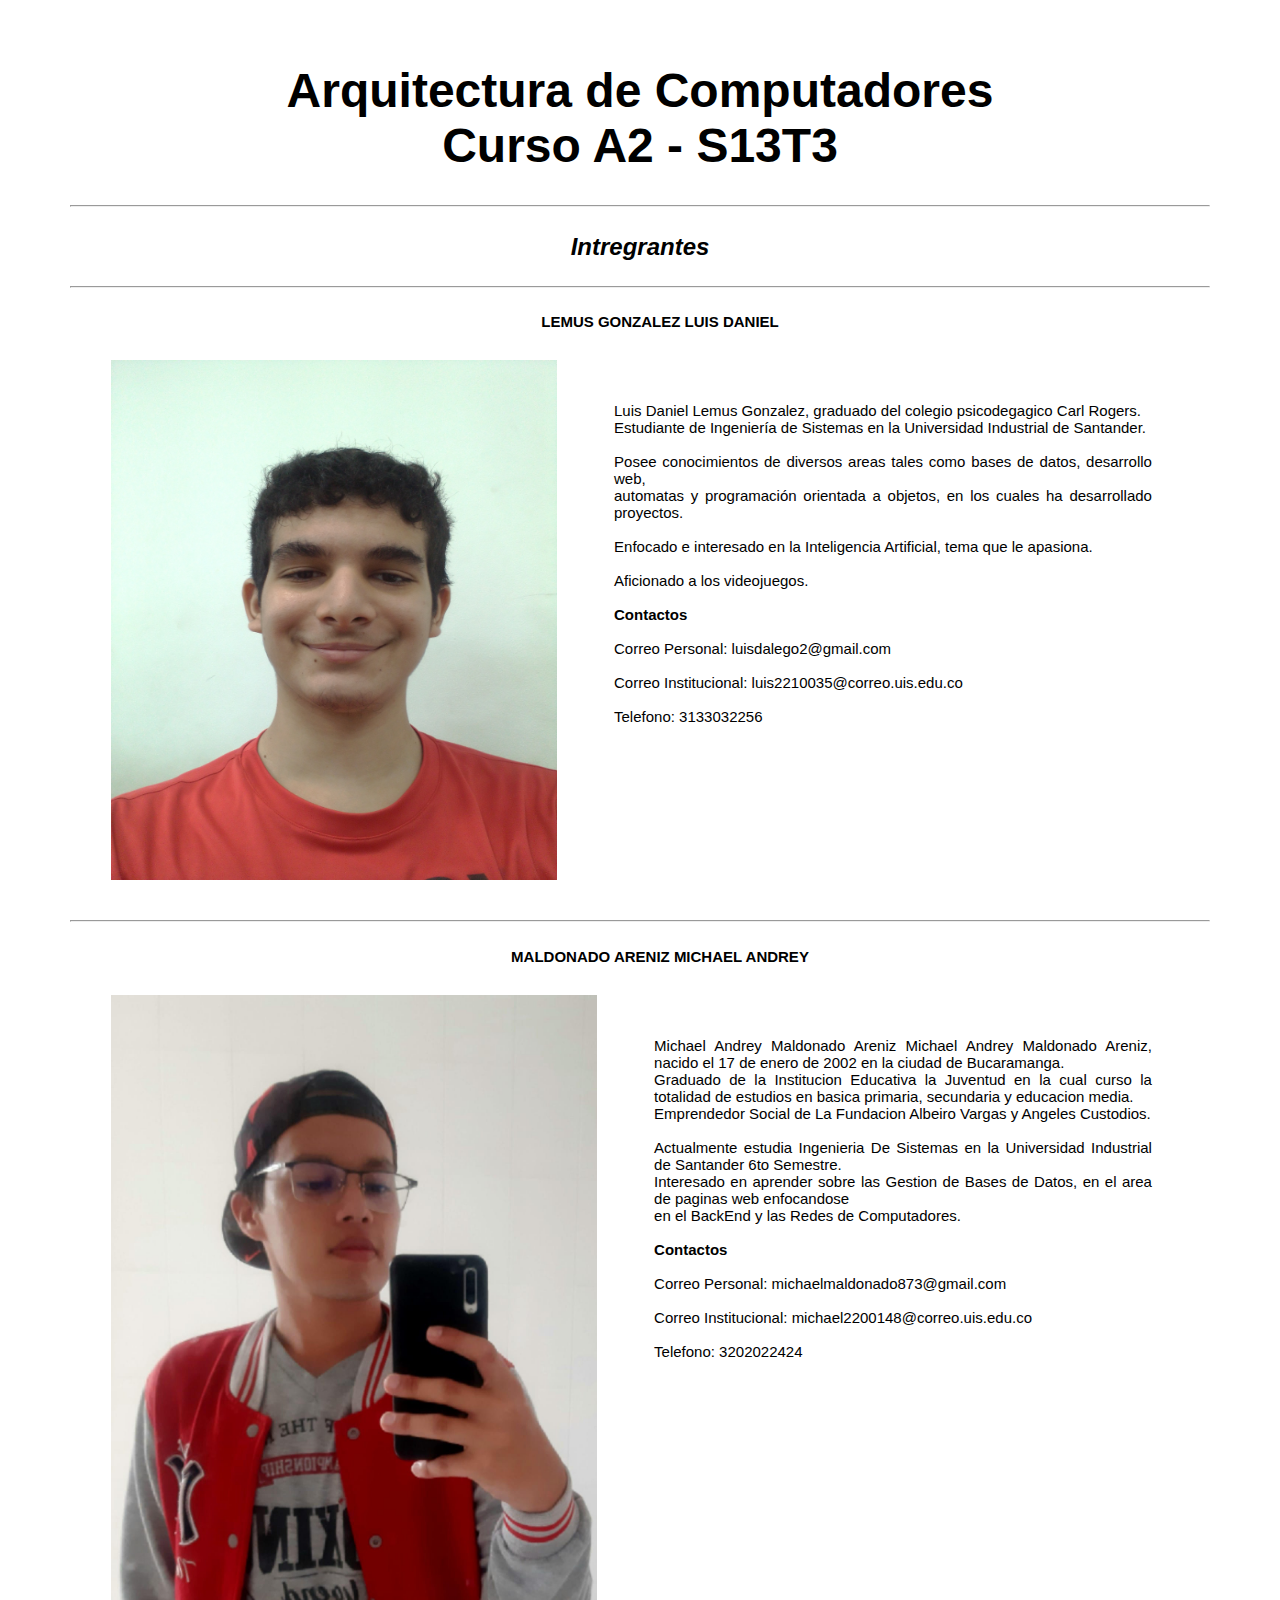
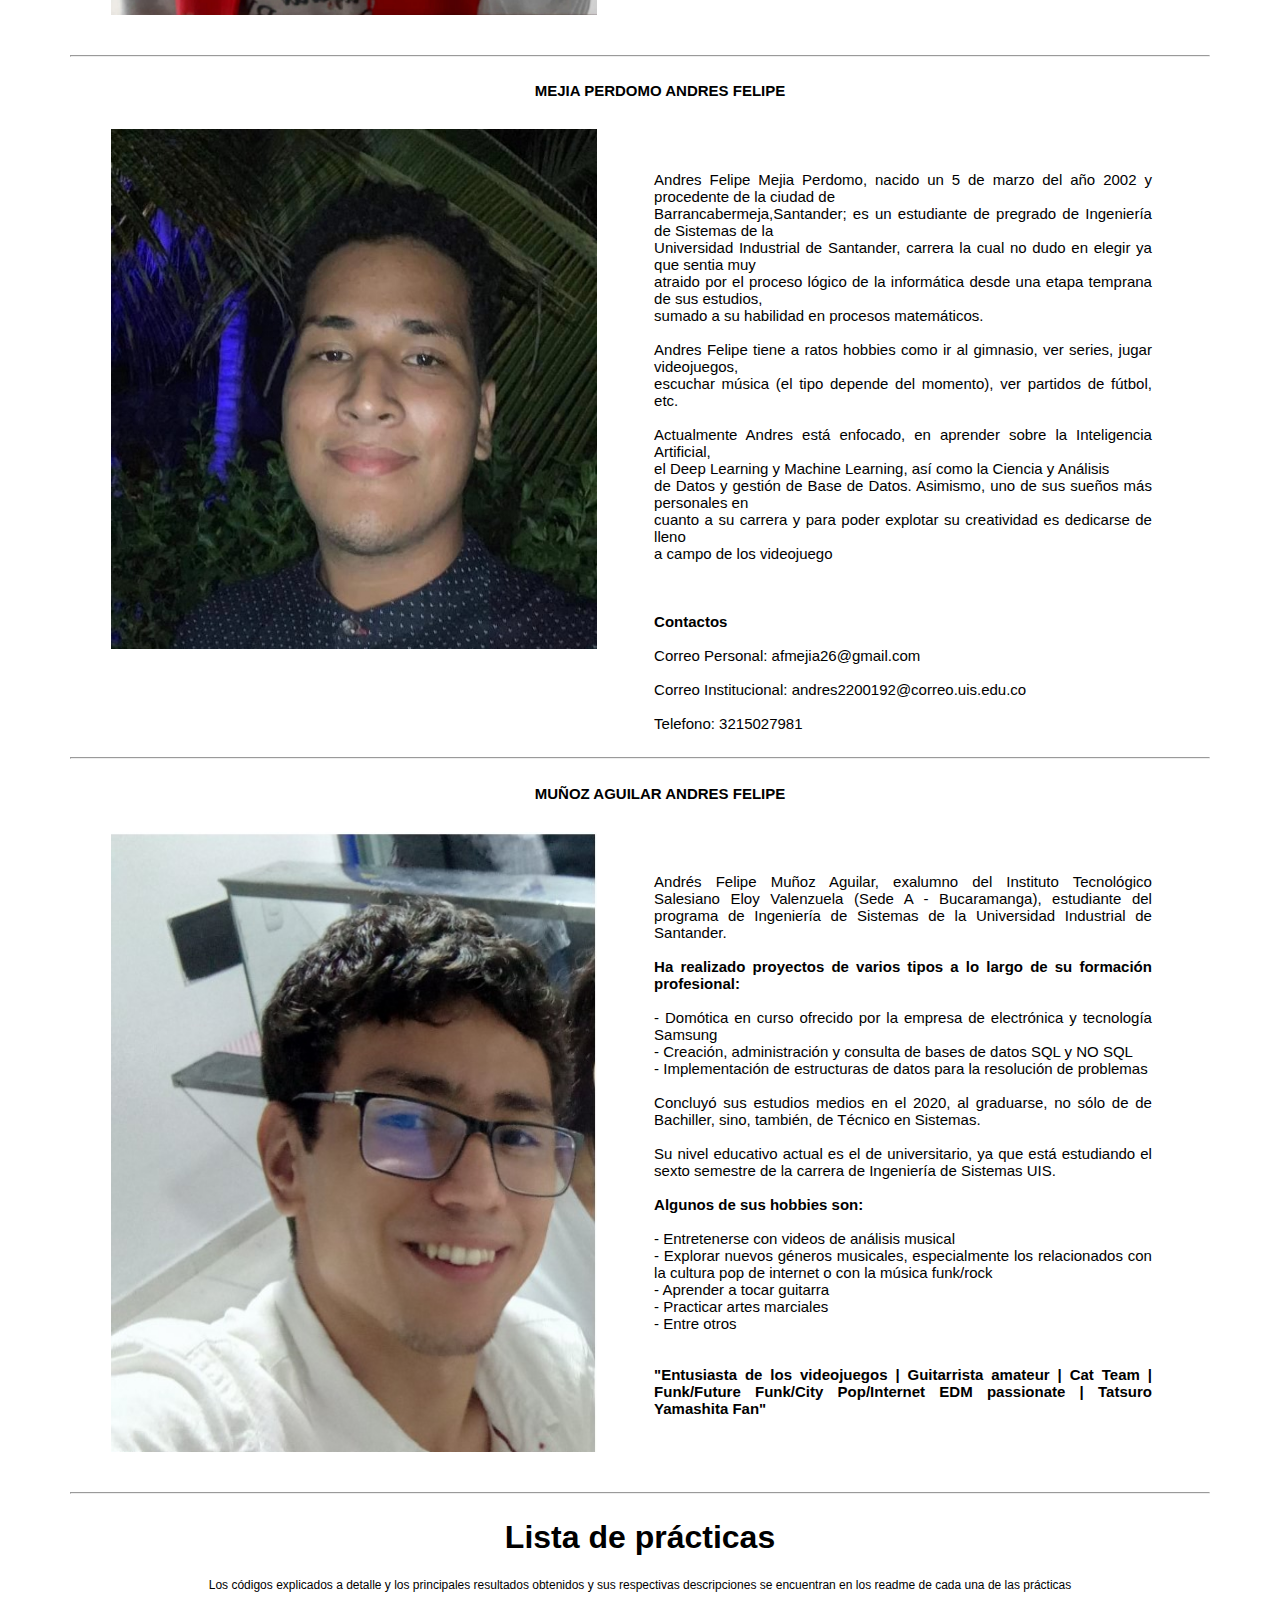
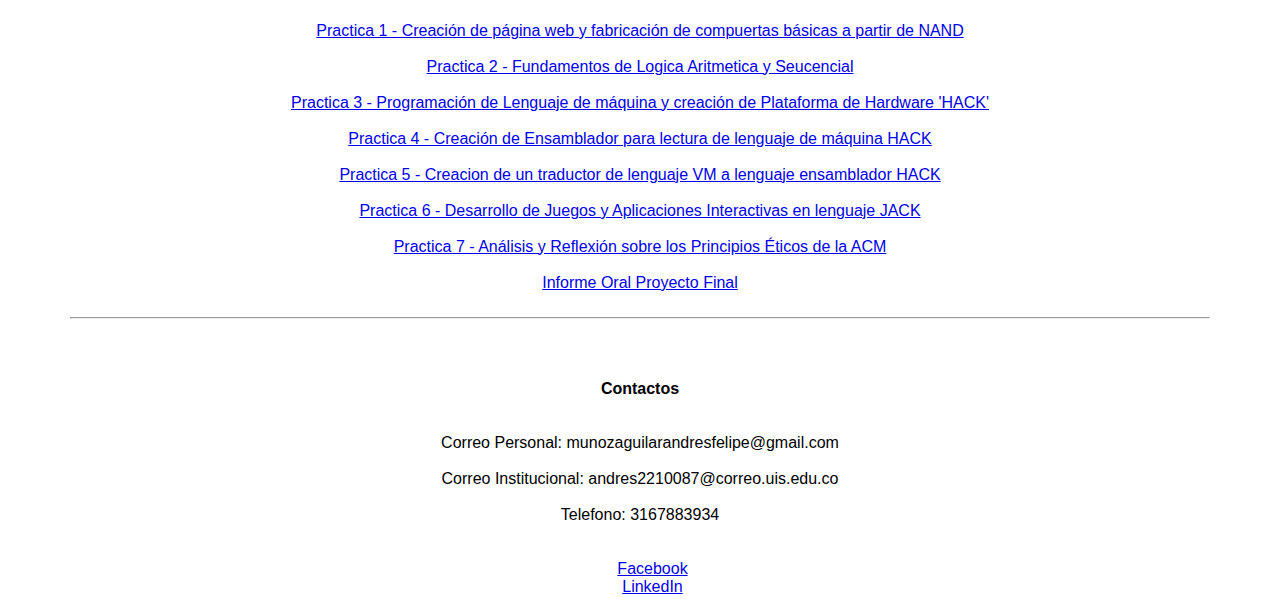
<file: Practica 1 - Creación de página web y fabricación de compuertas básicas a partir de NAND/index.html>
<!DOCTYPE html>
<html lang="es-CO">

    <head>

        <meta charset="UTF-8">
        <meta name="viewport" content="width = device-width, initial-scale = 1.0">
        <link rel="stylesheet" href="css_styles/style.css">
        
        <title>Grupo_S13T3</title>

    </head>

    <body>

        <div class="ti">
            <h1>Arquitectura de Computadores<br>Curso A2 - S13T3</h1>
        </div>
        

<section></section>
        <div class="in">
            <hr>
            <h2 style="font-size: 24px;">Intregrantes</h2>
            <hr>
        </div>

        

            <h3>LEMUS GONZALEZ LUIS DANIEL</h3>
            <!--Despues de poner el nombre de la persona, hacemos unos truqitos para que el siguiente
            parrafo sea una imagen de ellos y a la derecha de la imagen el texto de su "autobiografia"-->
            
            <p class="parrafo_descripcion"> <!--Creamos un display flexible para que permite la imagen a la izquierda-->
                <img src="images/fotoluis.jpg" alt="Not available" width="486px" height="520px" class="imagen_descripcion"> <!--Inserto imagen-->
                
                <!--Alineo el texto arriba a la izquierda, lo justifico y le doy margenes-->
                <span class="texto_descripcion">
                    Luis Daniel Lemus Gonzalez, graduado del colegio psicodegagico Carl Rogers.<br> Estudiante de Ingeniería de Sistemas en la Universidad Industrial de Santander.
                    <br><br>
                    Posee conocimientos de diversos areas tales como bases de datos, desarrollo web,<br> automatas y programación orientada a objetos, en los cuales ha desarrollado proyectos. 

                    <br><br>
                    Enfocado e interesado en la Inteligencia Artificial, tema que le apasiona.
                    <br><br>
                    Aficionado a los videojuegos.
                    
                    
                    <!--Aquí dejamos dos espacios y ponemos los links de contacto-->
                    
                    <br><br>
                    <strong>Contactos</strong>
                    <br><br>
                    Correo Personal: luisdalego2@gmail.com
                    <br><br>
                    Correo Institucional: luis2210035@correo.uis.edu.co
                    <br><br>
                    Telefono: 3133032256 <br>
                   
                    
                </span>
            </p>

            <hr>



            <h3>MALDONADO ARENIZ MICHAEL ANDREY</h3>
            <!--Despues de poner el nombre de la persona, hacemos unos truqitos para que el siguiente
            parrafo sea una imagen de ellos y a la derecha de la imagen el texto de su "autobiografia"-->
            
            <p class="parrafo_descripcion"> <!--Creamos un display flexible para que permite la imagen a la izquierda-->
                <img src="images/fotomike.jpeg" alt="Not available" width="486px" height="620px" class="imagen_descripcion"> <!--Inserto imagen-->
                
                <!--Alineo el texto arriba a la izquierda, lo justifico y le doy margenes-->
                <span class="texto_descripcion">
                    Michael Andrey Maldonado Areniz

                    Michael Andrey Maldonado Areniz, nacido el 17 de enero de 2002 en la ciudad de Bucaramanga. <br>
                    Graduado de la Institucion Educativa la Juventud en la cual curso la totalidad de estudios 
                    en basica primaria, secundaria y educacion media. <br> Emprendedor Social de La Fundacion Albeiro Vargas 
                    y Angeles Custodios.<br>

                    <br>

                    Actualmente estudia Ingenieria De Sistemas en la Universidad Industrial de Santander 6to Semestre.<br>    
                    Interesado en aprender sobre las Gestion de Bases de Datos, en el area de paginas web enfocandose <br>
                    en el BackEnd y las Redes de Computadores.
                    
                    <!--Aquí dejamos dos espacios y ponemos los links de contacto-->
                    
                    <br><br>
                    <strong>Contactos</strong>
                    <br><br>
                    Correo Personal: michaelmaldonado873@gmail.com
                    <br><br>
                    Correo Institucional: michael2200148@correo.uis.edu.co
                    <br><br>
                    Telefono: 3202022424 <br>

                    
                </span>
            </p>
            <hr>


            <h3>MEJIA PERDOMO ANDRES FELIPE</h3>
            <!--Despues de poner el nombre de la persona, hacemos unos truqitos para que el siguiente
            parrafo sea una imagen de ellos y a la derecha de la imagen el texto de su "autobiografia"-->
            
            <p class="parrafo_descripcion"> <!--Creamos un display flexible para que permite la imagen a la izquierda-->
                <img src="images/fotoandresmejia.jpg" alt="Not available" width="486px" height="520px" class="imagen_descripcion"> <!--Inserto imagen-->
                
                <!--Alineo el texto arriba a la izquierda, lo justifico y le doy margenes-->
                <span class="texto_descripcion">
                    Andres Felipe Mejia Perdomo, nacido un 5 de marzo del año 2002 y procedente de la ciudad de <br>
                    Barrancabermeja,Santander; es un estudiante de pregrado de Ingeniería de Sistemas de la<br>
                    Universidad Industrial de Santander, carrera la cual no dudo en elegir ya que sentia muy <br>
                    atraido por el proceso lógico de la informática desde una etapa temprana de sus estudios, <br>
                    sumado a su habilidad en procesos matemáticos.<br>

                    <br>

                    Andres Felipe tiene a ratos hobbies como ir al gimnasio, ver series, jugar videojuegos,<br>
                    escuchar música (el tipo depende del momento), ver partidos de fútbol, etc.<br>

                    <br>

                    Actualmente Andres está enfocado, en aprender sobre la Inteligencia Artificial, <br>
                    el Deep Learning y Machine Learning, así como la Ciencia y Análisis<br>
                    de Datos y gestión de Base de Datos. Asimismo, uno de sus sueños más personales en <br>
                    cuanto a su carrera y para poder explotar su creatividad es dedicarse de lleno <br>
                    a campo de los videojuego<br>


                    <br>

                    
                    <!--Aquí dejamos dos espacios y ponemos los links de contacto-->
                    <br><br>
                    <strong>Contactos</strong>
                    <br><br>
                    Correo Personal: afmejia26@gmail.com
                    <br><br>
                    Correo Institucional: andres2200192@correo.uis.edu.co
                    <br><br>
                    Telefono: 3215027981 <br>

                </span>
            </p>
            <hr>


            <h3>MUÑOZ AGUILAR ANDRES FELIPE</h3> 
            <!--Despues de poner el nombre de la persona, hacemos unos truqitos para que el siguiente
            parrafo sea una imagen de ellos y a la derecha de la imagen el texto de su "autobiografia"-->
            
            <p class="parrafo_descripcion"> <!--Creamos un display flexible para que permite la imagen a la izquierda-->
                <img src="images/andres-aguilar.jpg" alt="Not available" width="486px" height="620px" class="imagen_descripcion"> <!--Inserto imagen-->
                
                <!--Alineo el texto arriba a la izquierda, lo justifico y le doy margenes-->
                <span class="texto_descripcion">
                    Andrés Felipe Muñoz Aguilar, exalumno del Instituto Tecnológico Salesiano Eloy Valenzuela (Sede A - Bucaramanga), 
                    estudiante del programa de Ingeniería de Sistemas de la Universidad Industrial de Santander. <br> <br>
                    <strong>Ha realizado proyectos de varios tipos a lo largo de su formación profesional:<br> <br></strong>
                    
                    
                    - Domótica en curso ofrecido por la empresa de electrónica y tecnología Samsung <br>
                    - Creación, administración y consulta de bases de datos SQL y NO SQL <br>
                    - Implementación de estructuras de datos para la resolución de problemas <br><br>

                    Concluyó sus estudios medios en el 2020, al graduarse, no sólo de de Bachiller, sino, también, de Técnico en Sistemas.
                    <br> <br>
                    Su nivel educativo actual es el de universitario, ya que está estudiando el sexto semestre de la carrera de Ingeniería de Sistemas UIS.
                    <br><br>

                    <strong>Algunos de sus hobbies son: <br> <br> </strong>
                    - Entretenerse con videos de análisis musical <br>
                    - Explorar nuevos géneros musicales, especialmente los relacionados con la cultura pop de internet o con la música funk/rock <br>
                    - Aprender a tocar guitarra <br> 
                    - Practicar artes marciales <br>
                    - Entre otros <br><br><br>

                    <strong>"Entusiasta de los videojuegos | Guitarrista amateur | Cat Team | Funk/Future Funk/City Pop/Internet EDM passionate | Tatsuro Yamashita Fan"</strong>
                    
                    <!--Aquí dejamos dos espacios y ponemos los links de contacto-->

            <hr>
            
                <h1>Lista de prácticas</h1>
                <p>Los códigos explicados a detalle y los principales resultados obtenidos y sus respectivas descripciones se encuentran en los readme de cada una de las prácticas</p>
                <br>
                
                     <a href="https://github.com/AndresFelipeMunozAguilar/Group_S13T3_Repository/tree/main/Practica%201%20-%20Creaci%C3%B3n%20de%20p%C3%A1gina%20web%20y%20fabricaci%C3%B3n%20de%20compuertas%20b%C3%A1sicas%20a%20partir%20de%20NAND">Practica 1 - Creación de página web y fabricación de compuertas básicas a partir de NAND</a> 
                    <br> <br>
                     <a href="https://github.com/AndresFelipeMunozAguilar/Group_S13T3_Repository/tree/main/Practica%202%20-%20Fundamentos%20de%20Logica%20Aritmetica%20y%20Seucencial">Practica 2 - Fundamentos de Logica Aritmetica y Seucencial</a> 
                     <br> <br>
                    <a href="https://github.com/AndresFelipeMunozAguilar/Group_S13T3_Repository/tree/main/Practica%203%20-%20Programaci%C3%B3n%20de%20Lenguaje%20de%20m%C3%A1quina%20y%20creaci%C3%B3n%20de%20Plataforma%20de%20Hardware%20'HACK'">Practica 3 - Programación de Lenguaje de máquina y creación de Plataforma de Hardware 'HACK'</a>
                    <br> <br>
                     <a href="https://github.com/AndresFelipeMunozAguilar/Group_S13T3_Repository/tree/main/Practica%204%20-%20Creaci%C3%B3n%20de%20Ensamblador%20para%20lectura%20de%20lenguaje%20de%20m%C3%A1quina%20HACK">Practica 4 - Creación de Ensamblador para lectura de lenguaje de máquina HACK</a> 
                    <br> <br>
                     <a href="https://github.com/AndresFelipeMunozAguilar/Group_S13T3_Repository/tree/main/Practica%205%20-%20Creacion%20de%20un%20traductor%20de%20lenguaje%20VM%20a%20lenguaje%20ensamblador%20HACK">Practica 5 - Creacion de un traductor de lenguaje VM a lenguaje ensamblador HACK</a> 
                    <br> <br>
                     <a href="https://github.com/AndresFelipeMunozAguilar/Group_S13T3_Repository/tree/main/Practica%206%20-%20Desarrollo%20de%20Juegos%20y%20Aplicaciones%20Interactivas%20en%20lenguaje%20JACK">Practica 6 - Desarrollo de Juegos y Aplicaciones Interactivas en lenguaje JACK</a>
                     <br> <br>
                     <a href="https://github.com/AndresFelipeMunozAguilar/Group_S13T3_Repository/tree/main/Practica%207%20-%20An%C3%A1lisis%20y%20Reflexi%C3%B3n%20sobre%20los%20Principios%20%C3%89ticos%20de%20la%20ACM">Practica 7 - Análisis y Reflexión sobre los Principios Éticos de la ACM</a>
                     <br> <br>
                     <a href="https://github.com/AndresFelipeMunozAguilar/Group_S13T3_Repository/tree/main/Informe%20Oral%20Proyecto%20Final">Informe Oral Proyecto Final</a>
               
            
            <hr>
                    
                    <br><br>
                    <strong>Contactos</strong>
                    <br>
                    <br><br>
                    Correo Personal: munozaguilarandresfelipe@gmail.com
                    <br><br>
                    Correo Institucional: andres2210087@correo.uis.edu.co
                    <br><br>
                    Telefono: 3167883934 <br>
                    <br><br>
                    <a href="https://www.facebook.com/andresfelipe.munozaguilar" style="margin-left: 25px;" target="_blank">Facebook</a> <br>

                    <a href="https://www.linkedin.com/in/andr%C3%A9s-felipe-mu%C3%B1oz-aguilar-24a468281" style="margin-left: 25px;" target="_blank">LinkedIn</a>


                </span>
            </p>     


        
        
    </body>

</html>
</file>
<file: Practica 1 - Creación de página web y fabricación de compuertas básicas a partir de NAND/css_styles/style.css>
.ti{

    text-align: center;
    color: black; /*some kind of dark nice-to-the-eyes green   border-style: solid;
    border-color: black;*/
    font-size: 24px;
   
    margin-left: 5%;
    margin-right: 5%;
    margin-top: 5%;
}

.subt{

color:black;
border-style: solid;
    border-color: rgb(255, 255, 255);}

.in{
    font-style: italic;
    color: black;
    text-align: center;
}


p {
                   
    font-size: 12px;

}

* {
    font-family: Arial, Helvetica, sans-serif;
}

h3 {

    font-size: 15px;
    text-indent: 40px;
}

/*Hago que pueda esribir el texto de las descripciones a la derecha de la imagen; pero, centrado*/
.parrafo_descripcion {
    
    display: flex;
    margin-left: 5%;
    margin-right: 5%;
   
}

.texto_descripcion {

    font-size: 15px;
    align-self: flex-start;
    text-align: justify;
    margin-left: 5%;
    margin-right: 5%;
    margin-top: 5%;

}

.imagen_descripcion {

    margin-left: 40px;
    margin-top: 15px;
    margin-bottom: 15px;

}

body{
    text-align: center;
    /*position: absolute;*/
    margin: 5%,5%,5%,5%;
    border-width: 20%;
}

hr{
    width: 90%;
    margin-bottom: 2%;
    margin-top: 2%;
}
</file>
